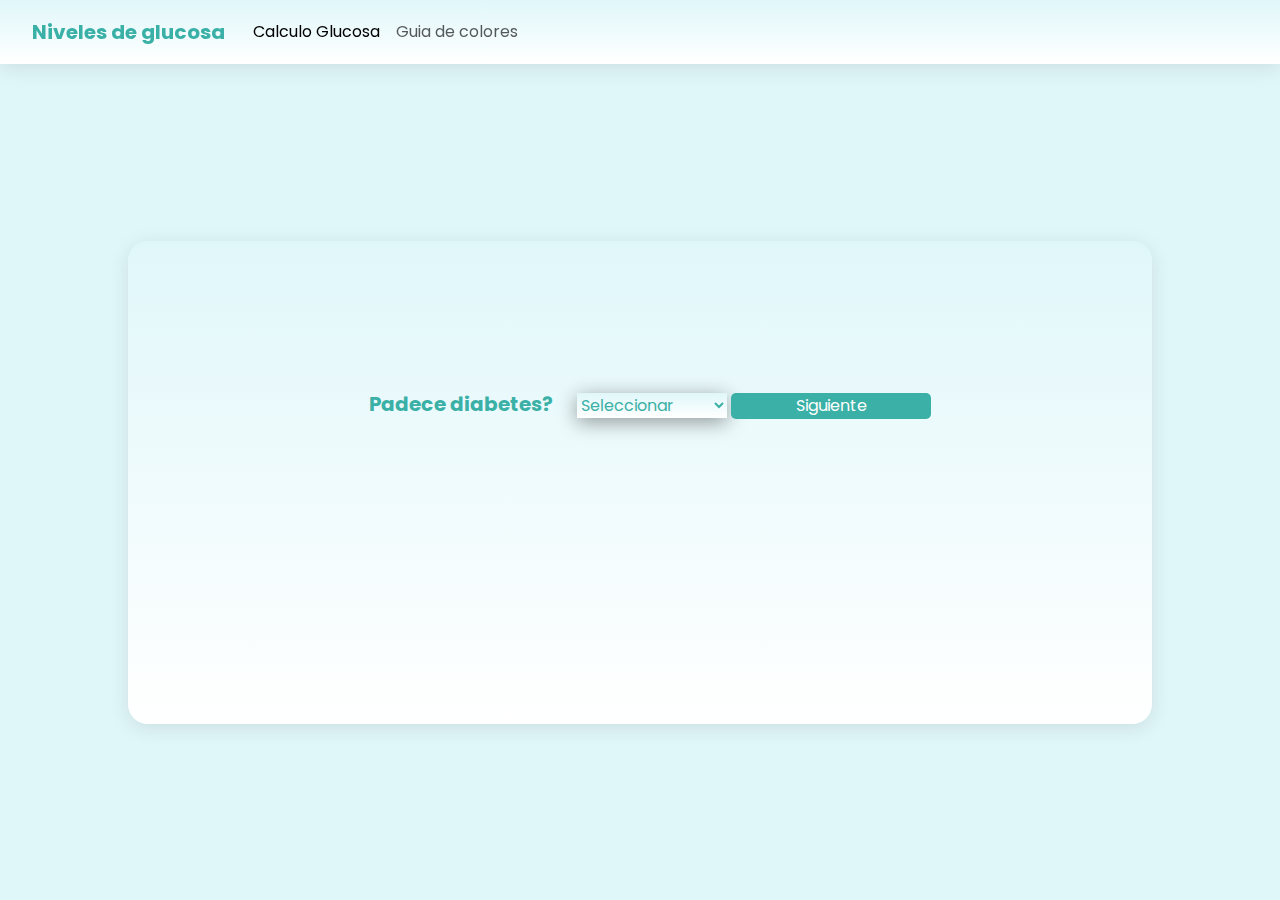
<file: index.html>
<!DOCTYPE html>
<html lang="en">

<head>
  <meta charset="UTF-8">
  <meta name="viewport" content="width=device-width, initial-scale=1.0">
  <title>Deteccion de Glucosa</title>
  <link rel="shortcut icon" href="./assets/logo.jpg" />
  <link href="https://cdn.jsdelivr.net/npm/bootstrap@5.3.3/dist/css/bootstrap.min.css" rel="stylesheet"
    integrity="sha384-QWTKZyjpPEjISv5WaRU9OFeRpok6YctnYmDr5pNlyT2bRjXh0JMhjY6hW+ALEwIH" crossorigin="anonymous">
  <link rel="stylesheet" href="./style.css">
  <link
    href="https://fonts.googleapis.com/css2?family=Poppins:ital,wght@0,100;0,200;0,300;0,400;0,500;0,600;0,700;0,800;0,900;1,100;1,200;1,300;1,400;1,500;1,600;1,700;1,800;1,900&display=swap"
    rel="stylesheet">
</head>

<body>
  <header>
    <nav class="navbar navbar-expand-lg bg-body-tertiary fixed-top">
      <div class="container-fluid">
        <h1 class="titulo navbar-brand mb-0 h1" href="./index.html">Niveles de glucosa</h1>
        <button class="navbar-toggler" type="button" data-bs-toggle="collapse" data-bs-target="#navbarNav"
          aria-controls="navbarNav" aria-expanded="false" aria-label="Toggle navigation">
          <span class="navbar-toggler-icon"></span>
        </button>
        <div class="collapse navbar-collapse" id="navbarNav">
          <ul class="navbar-nav">
            <li class="nav-item">
              <a class="nav-link active" aria-current="page" href="./index.html">Calculo Glucosa</a>
            </li>
            <li class="nav-item">
              <a class="nav-link" href="./pages/colorimetria.html">Guia de colores</a>
            </li>
          </ul>
        </div>
      </div>
    </nav>
  </header>
  <!-- <input type="file" class="fileInput" id="fileInput" accept="image/*">
  <canvas class="outputCanvas" id="outputCanvas" width="400" height="300"></canvas>
  <div class="colorIntensity" id="colorIntensity"></div> -->
  <meta name="viewport" content="width=device-width,initial-scale=1" />
  <div class="row">
    <div id="app" class="container">
      <div class="hijo">
        <label for="choice" class="label">Padece diabetes?</label>
        <select id="choice" name="choice" class="choice">
          <option value="">Seleccionar</option>
          <option value="yes" class="choice">Sí</option>
          <option value="no" class="choice">No</option>
        </select>
        <button type="submit" id="nextButton" class="btn-edad">Siguiente</button>
        <canvas id="outputCanvas" ></canvas>
        <div id="colorIntensity" class="d-none"></div>
        <div class="intensity-container">
          <canvas id="intensityCanvas" width="200" height="200"></canvas>
          <div id="statusText" class="intensity-container"></div>
        </div>
        <div class="file-select">
          <label for="fileInput" id="boton-file" class="file-label">Medir Glucosa</label>
          <input type="file" name="src-file" id="fileInput" accept="image/*" style="display: none;">
          <button id="backButton" class="btn d-none">Back</button>
        </div>
      </div>

    </div>
  </div>


  <!-- <script>
    function onOpenCvReady() {
      console.log('OpenCV.js loaded');
      document.getElementById('fileInput').addEventListener('change', handleFileSelect, false);
    }

    function handleFileSelect(event) {
      const file = event.target.files[0];
      const reader = new FileReader();

      reader.onload = function (event) {
        const img = new Image();
        img.onload = function () {
          processImage(this);
        };
        img.src = event.target.result;
      };

      reader.readAsDataURL(file);
    }

    function processImage(image) {
      const canvas = document.getElementById('outputCanvas');
      const ctx = canvas.getContext('2d');
      canvas.width = image.width;
      canvas.height = image.height;
      ctx.drawImage(image, 0, 0);

      // Convertir la imagen a un objeto Mat de OpenCV.js
      const src = cv.imread(canvas);

      // Convertir la imagen a HSV
      const hsv = new cv.Mat();
      cv.cvtColor(src, hsv, cv.COLOR_RGBA2RGB);
      cv.cvtColor(hsv, hsv, cv.COLOR_RGB2HSV);

      // Definir el rango de color azul en HSV
      const lowerBlue = new cv.Mat(hsv.rows, hsv.cols, hsv.type(), [90, 50, 50, 0]);//Hue(matriz, cant de componentes),Saturacion,Valor, transparencia
      const upperBlue = new cv.Mat(hsv.rows, hsv.cols, hsv.type(), [130, 255, 255, 255]);//totalmente opaco 255 en traparencia
      // Rango para colores verdes
      const lowerGreen = new cv.Mat(hsv.rows, hsv.cols, hsv.type(), [35, 50, 50, 0]);
      const upperGreen = new cv.Mat(hsv.rows, hsv.cols, hsv.type(), [85, 255, 255, 255]);
      // Crear máscaras para verdes y azules
      let maskGreen = new cv.Mat();
      let maskBlue = new cv.Mat();
      cv.inRange(hsv, lowerGreen, upperGreen, maskGreen);
      cv.inRange(hsv, lowerBlue, upperBlue, maskBlue);

      // Combinar las máscaras para obtener una única máscara que incluya ambos colores
      let mask = new cv.Mat();
      cv.bitwise_or(maskGreen, maskBlue, mask);
      // Crear una máscara para aislar las áreas azules

      // Aplicar umbralización
      const dst = new cv.Mat();
      cv.threshold(mask, dst, 100, 255, cv.THRESH_BINARY);

      // Calcular la intensidad del color
      const intensity = cv.countNonZero(dst);
      document.getElementById("colorIntensity").textContent = "Intensidad del color:" + intensity;

      // Mostrar el resultado en el canvas

      cv.imshow(canvas, dst);

      // Liberar memoria
      src.delete();
      hsv.delete();
      lowerBlue.delete();
      upperBlue.delete();
      mask.delete();
      dst.delete();
    }
  </script> -->
  <script src="./app.js"></script>
  <script async src="https://docs.opencv.org/4.5.5/opencv.js" onload="onOpenCvReady()"></script>
  <script src="https://cdn.jsdelivr.net/npm/@popperjs/core@2.11.8/dist/umd/popper.min.js"
    integrity="sha384-I7E8VVD/ismYTF4hNIPjVp/Zjvgyol6VFvRkX/vR+Vc4jQkC+hVqc2pM8ODewa9r"
    crossorigin="anonymous"></script>
  <script src="https://cdn.jsdelivr.net/npm/bootstrap@5.3.3/dist/js/bootstrap.min.js"
    integrity="sha384-0pUGZvbkm6XF6gxjEnlmuGrJXVbNuzT9qBBavbLwCsOGabYfZo0T0to5eqruptLy"
    crossorigin="anonymous"></script>
  <!-- <style>
    #outputCanvas {
      position: absolute;
      z-index: -1;
      width: 400px;
      /*Este numero puede ser ajustado segun sea necesario*/
    }
  </style> -->
</body>

</html>
</file>
<file: style.css>
* {
  font-family: "Poppins", sans-serif;
}

/* Estilo general del contenedor */
/* styles.css */
body {
  background-color: #E0F7FA;
  display: flex;
  justify-content: center;
  align-items: center;
  height: 100vh;
  margin: 0;
  font-family: Arial, sans-serif;
}

.container {
  background: linear-gradient(180deg, #E0F7FA 0%, #ffffff 100%);
  border-radius: 20px;
  padding: 10vw;
  text-align: center;
  width: 80vw;
  box-shadow: 0 4px 20px rgba(0, 0, 0, 0.1);
  display: flex;
  justify-content: center;
  align-items: center;
  margin-top: 40px;
}

.row {
  max-width: 100%;
}

.navbar {
  background: linear-gradient(180deg, #E0F7FA 0%, #ffffff 100%);
  box-shadow: 0 4px 20px rgba(0, 0, 0, 0.1);
  padding: 0;
  margin: 0;
}

.row {
  max-width: 100%;
}

.titulo {
  color: #3AB0A6;
  font-size: 20px;
  margin: 0;
  font-weight: bold;
  text-align: center;
  padding: 20px;
}

.choice {
  background: linear-gradient(180deg, #E0F7FA 0%, #ffffff 100%);
  box-shadow: 0 4px 20px rgba(0, 0, 0, 0.4);
  color: #3AB0A6;
  border: none;
  width: 150px;
  margin-bottom: 12px;
}

.label {
  color: #3AB0A6;
  font-size: 20px;
  margin: 0;
  font-weight: bold;
  text-align: center;
  padding: 20px;
}

h2 {
  color: #90A4AE;
  font-size: 18px;
  margin: 10px 0 20px;
  /* Ajustado el margen inferior */
  font-weight: normal;
}

.img-fluid {
  max-width: 100%;
  /* Hacer imágenes responsivas */
  height: auto;
  /* Mantener la proporción de la imagen */
}

.content {
  position: relative;
  margin-bottom: 30px;
}

input[type="file"] {
  display: block;
  margin: 0 auto;
  margin-top: 20px;
}

input[type="file"]::file-selector-button {
  background-color: #3AB0A6;
  color: white;
  border: none;
  padding: 10px 20px;
  border-radius: 5px;
  cursor: pointer;
}

input[type="file"]::file-selector-button:hover {
  background-color: #2A8C85;
}

.file-select input[type="file"] {
  display: block;
  margin-top: 20px;
  cursor: pointer;
}

.file-label {
  display: inline-block;
  padding: 10px 20px;
  background-color: #3AB0A6;
  color: #fff;
  cursor: pointer;
  border-radius: 5px;
  margin-top: 10px;
}

.btn,
.btn:hover {
  display: inline-block;
  background-color: #3AB0A6;
  color: #fff;
  cursor: pointer;
  border-radius: 5px;
}

.btn-edad {
  display: inline-block;
  background-color: #3AB0A6;
  color: #fff;
  cursor: pointer;
  border-radius: 5px;
  width: 200px;
  border: none;
}

.container.expanded {
  height: auto;
  /* Agranda automáticamente cuando aparece el círculo */
}

.intensity-container {
  margin-top: 20px;
}

#intensityCanvas {
  width: 200px;
  /* Ajusta según tus necesidades */
  height: 200px;
  /* Ajusta según tus necesidades */
  display: block;
  /* Para centrar */
  margin: auto;
  /* Para centrar horizontalmente */
}


.button-container {
  margin-top: 20px;
}

#statusText {
  text-align: center;
  margin-top: 10px;
}

.d-none {
  display: none;
}

@media (min-width: 728px) {
  .container {
    margin-top: 65px;
  }
}
</file>
